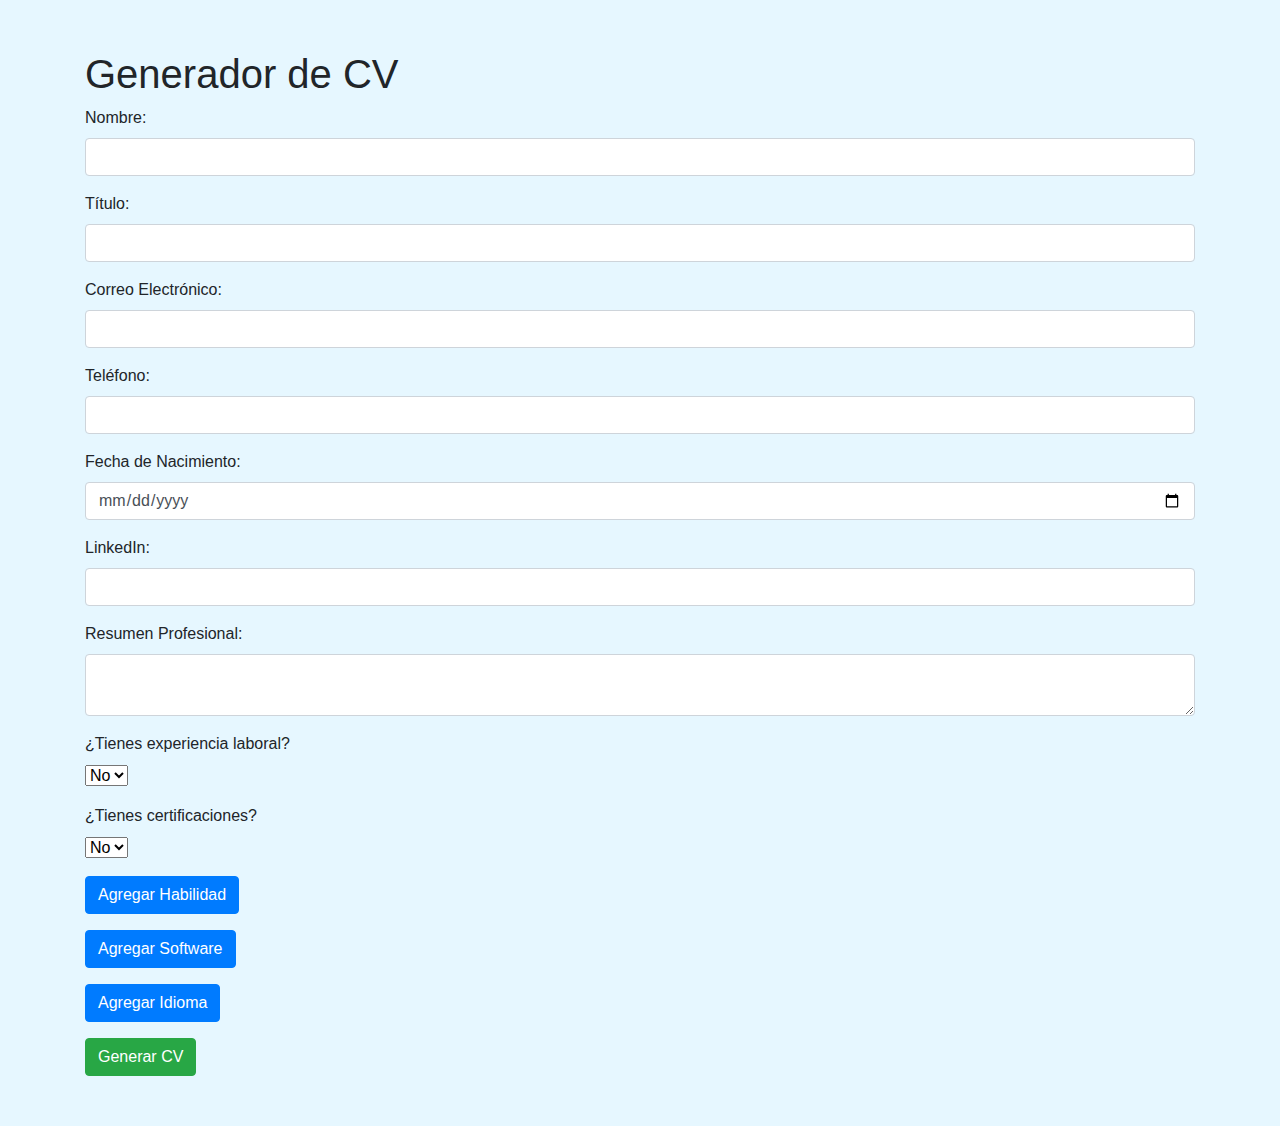
<file: CV App/index.html>
<!DOCTYPE html>
<html lang="es">
<head>
    <meta charset="UTF-8">
    <meta name="viewport" content="width=device-width, initial-scale=1.0">
    <title>Generador de CV (Andriws Castillo)</title>
    <link rel="stylesheet" href="https://maxcdn.bootstrapcdn.com/bootstrap/4.5.2/css/bootstrap.min.css">
    <style>
        body {
            background-color: #e6f7ff;
        }
        .container {
            margin-top: 50px;
        }
    </style>
</head>
<body>
    <div class="container">
        <h1>Generador de CV</h1>
        <form id="cvForm">
            <div class="form-group">
                <label for="nombre">Nombre:</label>
                <input type="text" class="form-control" id="nombre" required>
            </div>
            <div class="form-group">
                <label for="titulo">Título:</label>
                <input type="text" class="form-control" id="titulo" required>
            </div>
            <div class="form-group">
                <label for="email">Correo Electrónico:</label>
                <input type="email" class="form-control" id="email" required>
            </div>
            <div class="form-group">
                <label for="telefono">Teléfono:</label>
                <input type="tel" class="form-control" id="telefono" required>
            </div>
            <div class="form-group">
                <label for="fechaNacimiento">Fecha de Nacimiento:</label>
                <input type="date" class="form-control" id="fechaNacimiento" required>
            </div>
            <div class="form-group">
                <label for="linkedin">LinkedIn:</label>
                <input type="url" class="form-control" id="linkedin">
            </div>
            <div class="form-group">
                <label for="resumen">Resumen Profesional:</label>
                <textarea class="form-control" id="resumen" required></textarea>
            </div>
            <div class="form-group">
                <label>¿Tienes experiencia laboral?</label><br>
                <select id="hasExperience" required>
                    <option value="no">No</option>
                    <option value="yes">Sí</option>
                </select>
            </div>
            <div id="experienceFields" style="display: none;">
                <div class="form-group">
                    <label for="companyName">Nombre de la Empresa:</label>
                    <input type="text" class="form-control" id="companyName">
                </div>
                <div class="form-group">
                    <label for="startDate">Fecha de Ingreso:</label>
                    <input type="date" class="form-control" id="startDate">
                </div>
                <div class="form-group">
                    <label for="endDate">Fecha de Finalización:</label>
                    <input type="date" class="form-control" id="endDate">
                </div>
            </div>
            <div class="form-group">
                <label>¿Tienes certificaciones?</label><br>
                <select id="hasCertifications" required>
                    <option value="no">No</option>
                    <option value="yes">Sí</option>
                </select>
            </div>
            <div id="certificationFields" style="display: none;">
                <div class="form-group">
                    <label for="certificationName">Nombre de la Certificación:</label>
                    <input type="text" class="form-control" id="certificationName">
                </div>
                <div class="form-group">
                    <label for="certificationDate">Fecha de Certificación:</label>
                    <input type="date" class="form-control" id="certificationDate">
                </div>
            </div>
            <div class="form-group">
                <button type="button" id="addSkillBtn" class="btn btn-primary">Agregar Habilidad</button>
                <div id="skillsContainer"></div>
            </div>
            <div class="form-group">
                <button type="button" id="addSoftwareBtn" class="btn btn-primary">Agregar Software</button>
                <div id="softwareContainer"></div>
            </div>
            <div class="form-group">
                <button type="button" id="addLanguageBtn" class="btn btn-primary">Agregar Idioma</button>
                <div id="languagesContainer"></div>
            </div>
            <button type="submit" class="btn btn-success">Generar CV</button>
        </form>
        <div id="generatedCV" style="margin-top: 50px;"></div>
    </div>

    <script>
        // Agregar habilidades
        document.getElementById('addSkillBtn').addEventListener('click', function() {
            const skillContainer = document.createElement('div');
            skillContainer.classList.add('form-group');

            const skillLabel = document.createElement('label');
            skillLabel.setAttribute('for', 'skillName');
            skillLabel.textContent = 'Habilidad:';
            skillContainer.appendChild(skillLabel);

            const skillInput = document.createElement('input');
            skillInput.setAttribute('type', 'text');
            skillInput.setAttribute('class', 'form-control');
            skillInput.setAttribute('name', 'skillName');
            skillInput.setAttribute('required', true);
            skillContainer.appendChild(skillInput);

            const skillLevelLabel = document.createElement('label');
            skillLevelLabel.setAttribute('for', 'skillLevel');
            skillLevelLabel.textContent = 'Nivel:';
            skillContainer.appendChild(skillLevelLabel);

            const skillLevelSelect = document.createElement('select');
            skillLevelSelect.setAttribute('class', 'form-control');
            skillLevelSelect.setAttribute('name', 'skillLevel');
            for (let i = 1; i <= 5; i++) {
                const option = document.createElement('option');
                option.textContent = i;
                skillLevelSelect.appendChild(option);
            }
            skillContainer.appendChild(skillLevelSelect);
            document.getElementById('skillsContainer').appendChild(skillContainer);
        });

        // Agregar software
        document.getElementById('addSoftwareBtn').addEventListener('click', function() {
            const softwareContainer = document.createElement('div');
            softwareContainer.classList.add('form-group');

            const softwareLabel = document.createElement('label');
            softwareLabel.setAttribute('for', 'softwareName');
            softwareLabel.textContent = 'Software:';
            softwareContainer.appendChild(softwareLabel);

            const softwareInput = document.createElement('input');
            softwareInput.setAttribute('type', 'text');
            softwareInput.setAttribute('class', 'form-control');
            softwareInput.setAttribute('name', 'softwareName');
            softwareInput.setAttribute('required', true);
            softwareContainer.appendChild(softwareInput);

            const softwareLevelLabel = document.createElement('label');
            softwareLevelLabel.setAttribute('for', 'softwareLevel');
            softwareLevelLabel.textContent = 'Nivel:';
            softwareContainer.appendChild(softwareLevelLabel);

            const softwareLevelSelect = document.createElement('select');
            softwareLevelSelect.setAttribute('class', 'form-control');
            softwareLevelSelect.setAttribute('name', 'softwareLevel');
            for (let i = 1; i <= 5; i++) {
                const option = document.createElement('option');
                option.textContent = i;
                softwareLevelSelect.appendChild(option);
            }
            softwareContainer.appendChild(softwareLevelSelect);
            document.getElementById('softwareContainer').appendChild(softwareContainer);
        });

        // Agregar idiomas
        document.getElementById('addLanguageBtn').addEventListener('click', function() {
            const languageContainer = document.createElement('div');
            languageContainer.classList.add('form-group');

            const languageLabel = document.createElement('label');
            languageLabel.setAttribute('for', 'idioma');
            languageLabel.textContent = 'Idioma:';
            languageContainer.appendChild(languageLabel);

            const languageInput = document.createElement('input');
            languageInput.setAttribute('type', 'text');
            languageInput.setAttribute('class', 'form-control');
            languageInput.setAttribute('name', 'idioma');
            languageInput.setAttribute('required', true);
            languageContainer.appendChild(languageInput);

            const ratingLabel = document.createElement('label');
            ratingLabel.setAttribute('for', 'puntuacion');
            ratingLabel.textContent = 'Puntuación:';
            languageContainer.appendChild(ratingLabel);

            const ratingSelect = document.createElement('select');
            ratingSelect.setAttribute('class', 'form-control');
            ratingSelect.setAttribute('name', 'puntuacion');
            for (let i = 1; i <= 5; i++) {
                const option = document.createElement('option');
                option.textContent = i;
                ratingSelect.appendChild(option);
            }
            languageContainer.appendChild(ratingSelect);
            document.getElementById('languagesContainer').appendChild(languageContainer);
        });

        // Mostrar u ocultar campos de experiencia laboral y certificaciones
        document.getElementById('hasExperience').addEventListener('change', function() {
            const experienceFields = document.getElementById('experienceFields');
            experienceFields.style.display = this.value === 'yes' ? 'block' : 'none';
        });

        document.getElementById('hasCertifications').addEventListener('change', function() {
            const certificationFields = document.getElementById('certificationFields');
            certificationFields.style.display = this.value === 'yes' ? 'block' : 'none';
        });

        // Generar CV
        document.getElementById('cvForm').addEventListener('submit', function(event) {
            event.preventDefault();

            const nombre = document.getElementById('nombre').value;
            const titulo = document.getElementById('titulo').value;
            const email = document.getElementById('email').value;
            const telefono = document.getElementById('telefono').value;
            const fechaNacimiento = document.getElementById('fechaNacimiento').value;
            const linkedin = document.getElementById('linkedin').value;
            const resumen = document.getElementById('resumen').value;

            const hasExperience = document.getElementById('hasExperience').value === 'yes';
            const companyName = hasExperience ? document.getElementById('companyName').value : null;
            const startDate = hasExperience ? document.getElementById('startDate').value : null;
            const endDate = hasExperience ? document.getElementById('endDate').value : null;

            const hasCertifications = document.getElementById('hasCertifications').value === 'yes';
            const certificationName = hasCertifications ? document.getElementById('certificationName').value : null;
            const certificationDate = hasCertifications ? document.getElementById('certificationDate').value : null;

            // Crear el contenido del CV
            let cvContent = `
                <h2>${nombre}</h2>
                <p><strong>${titulo}</strong></p>
                <p>Email: ${email}</p>
                <p>Teléfono: ${telefono}</p>
                <p>Fecha de Nacimiento: ${fechaNacimiento}</p>
                <p>LinkedIn: ${linkedin || 'No disponible'}</p>
                <p><strong>Resumen Profesional:</strong> ${resumen}</p>
            `;

            if (hasExperience && companyName && startDate) {
                cvContent += `
                    <p><strong>Experiencia Laboral:</strong></p>
                    <p>Empresa: ${companyName}</p>
                    <p>Fecha de Ingreso: ${startDate}</p>
                    <p>Fecha de Finalización: ${endDate || 'Actualmente'}</p>
                `;
            }

            if (hasCertifications && certificationName && certificationDate) {
                cvContent += `
                    <p><strong>Certificaciones:</strong></p>
                    <p>Certificación: ${certificationName}</p>
                    <p>Fecha de Certificación: ${certificationDate}</p>
                `;
            }

            // Habilidades
            const skills = document.getElementsByName('skillName');
            const skillLevels = document.getElementsByName('skillLevel');
            if (skills.length > 0) {
                cvContent += '<p><strong>Habilidades:</strong></p><ul>';
                for (let i = 0; i < skills.length; i++) {
                    cvContent += `<li>${skills[i].value} - Nivel ${skillLevels[i].value}</li>`;
                }
                cvContent += '</ul>';
            }

            // Software
            const softwareNames = document.getElementsByName('softwareName');
            const softwareLevels = document.getElementsByName('softwareLevel');
            if (softwareNames.length > 0) {
                cvContent += '<p><strong>Software:</strong></p><ul>';
                for (let i = 0; i < softwareNames.length; i++) {
                    cvContent += `<li>${softwareNames[i].value} - Nivel ${softwareLevels[i].value}</li>`;
                }
                cvContent += '</ul>';
            }

            // Idiomas
            const idiomas = document.getElementsByName('idioma');
            const puntuaciones = document.getElementsByName('puntuacion');
            if (idiomas.length > 0) {
                cvContent += '<p><strong>Idiomas:</strong></p><ul>';
                for (let i = 0; i < idiomas.length; i++) {
                    cvContent += `<li>${idiomas[i].value} - Puntuación ${puntuaciones[i].value}</li>`;
                }
                cvContent += '</ul>';
            }
            

            document.getElementById('generatedCV').innerHTML = cvContent;
        });
    </script>
</body>
</html>
</file>
